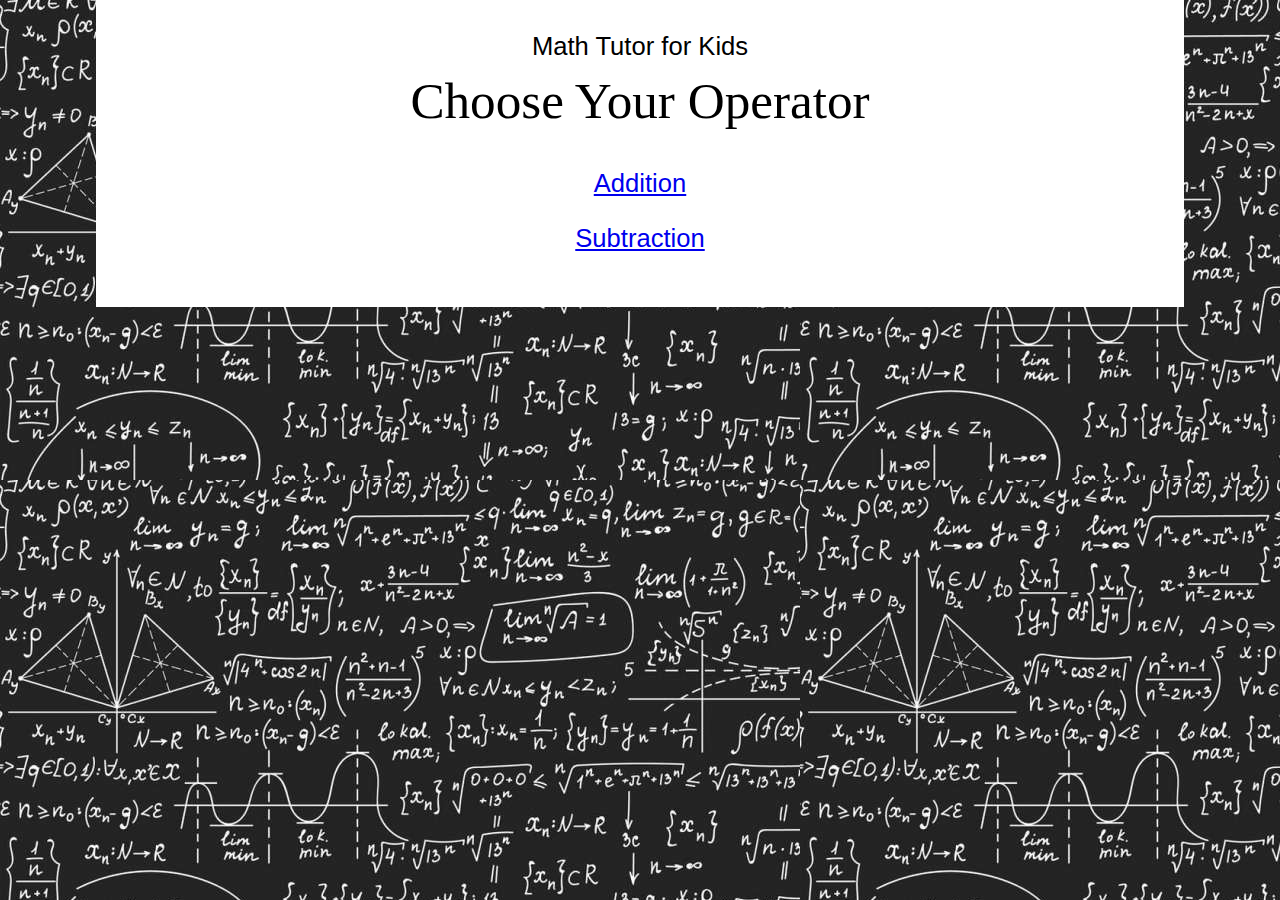
<file: index.html>
<!DOCTYPE html>
<html lang="en">
<head>
    <meta charset="UTF-8">
    <meta name="viewport" content="width=device-width, user-scalable=no">
    <title>Math Tutor - Beta</title>
    <link href="./css/style.css" rel="stylesheet" type="text/css">
</head>

<body>
    <header role="banner">
        <h1>Math Tutor for Kids</h1>
        <h2>Choose Your Operator</h2>
        <br>
        <h1>
            <nav role="navigation" style="text-align: center;">
                <p><a href="./pages/Addition.html" title="Addition">Addition</a></p>
                <p><a href="./pages/Subtraction.html" title="Subtraction">Subtraction</a></p><br>
            </nav>
        </h1>
    </header>    
</body>
</html>
</file>
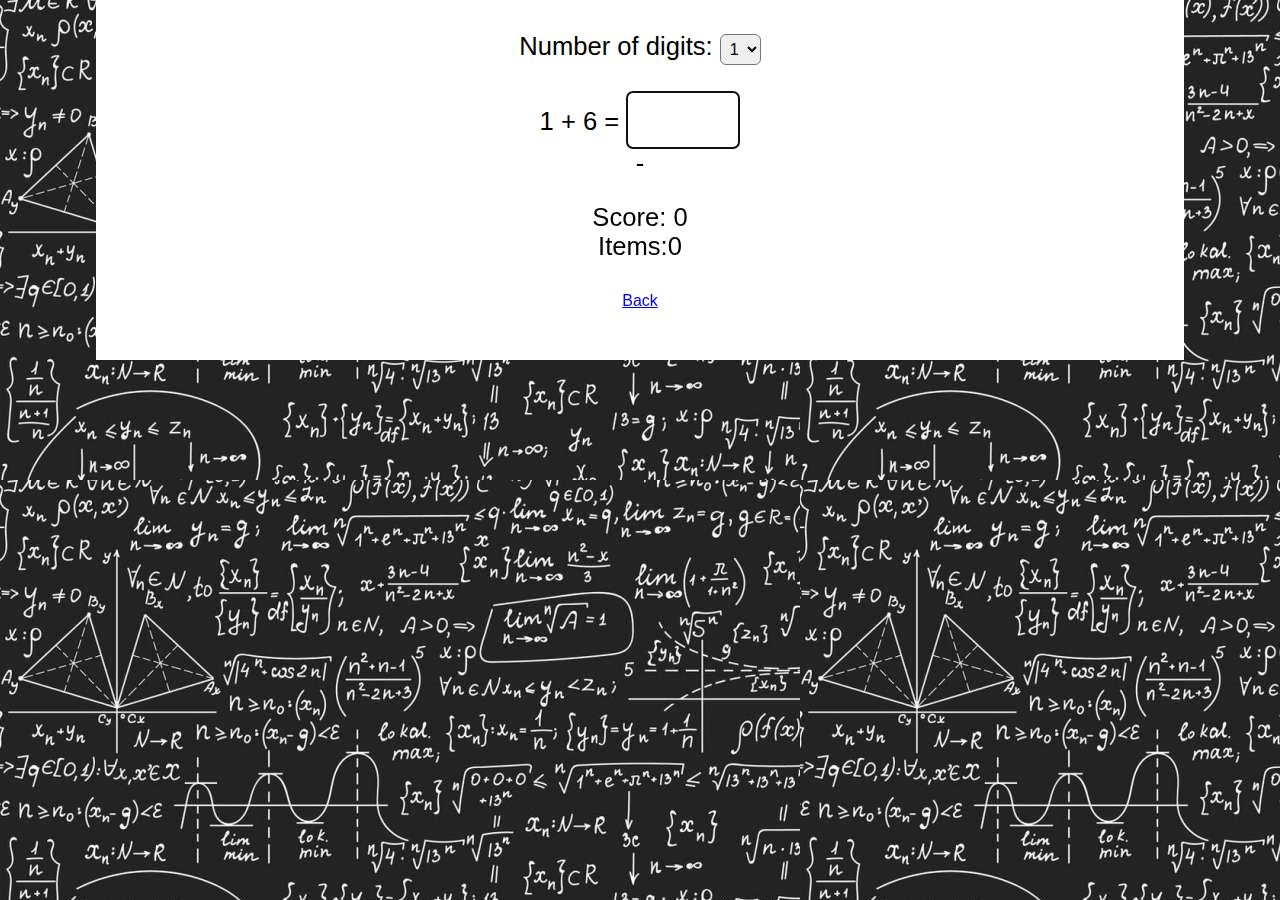
<file: pages/Addition.html>
<!DOCTYPE html>
<html lang="en">
<head>
    <meta charset="UTF-8">
    <meta name="viewport" content="width=device-width, user-scalable=no">
    <title>Addition</title>
    <link href="../css/style.css" rel="stylesheet" type="text/css">
</head>

<body onload="displayEquation()">
    
    <header role="banner">
        <h1>
            <p>
                <label for="inputDigits">Number of digits:</label> 
                <select id="inputDigits" onchange="displayEquation()" style="padding:5px 5px; font-size:16px; border-radius: 6px;">
                    <option value="1">1</option>
                    <option value="2">2</option>
                    <option value="3">3</option>
                </select>
            </p>            

            <label id="lblFirstNum"></label> +
            <label id="lblSecondNum"></label> = 
            <input type="text" id="inputResult" style="font-size:30px; border-color: orange; padding: 10px 10px; border-radius: 6px;" size="3"><br>
            <p id="txtResult">-</p>
            <p id="txtStats"></p>
        </h1>
        
        <p style="text-align: center;"><a href="../index.html" title="back">Back</a></p>

        <div style="text-align: center" id="divWrongAnswers">
        </div>
        <br>

    </header>        
</body>

<script>
    document.getElementById("inputResult")
        .addEventListener("keyup",
        function(event)
        {
            if(document.getElementById("inputResult").value != "")
            {
                document.getElementById("txtResult").style.backgroundColor = "white";
                document.getElementById("txtResult").innerHTML = "-";

                event.preventDefault();
                if (event.keyCode === 13)
                {
                    checkResult();
                }
            }
        }
    );

    var numItems = 0;
    var numCorrect = 0;

    function displayEquation()
    {
        var digit = new Number(document.getElementById("inputDigits").value);
        document.getElementById("txtStats").innerHTML = "Score: " + numCorrect + "<br>Items:" + numItems;
        document.getElementById("lblFirstNum").textContent = Math.floor(Math.random() * Math.pow(10, digit));
        document.getElementById("lblSecondNum").textContent = Math.floor(Math.random() * Math.pow(10, digit));
        document.getElementById("inputResult").value = "";
        document.getElementById("inputResult").focus();
    }

    function checkResult()
    {
        numItems++;
        var firstNum = new Number(document.getElementById("lblFirstNum").textContent);
        var secondNum = new Number(document.getElementById("lblSecondNum").textContent);
        var answer = new Number(document.getElementById("inputResult").value);
        var correctAnswer =  firstNum + secondNum;

        var divStyle;
        if (correctAnswer == answer)
        {
            document.getElementById("txtResult").style.backgroundColor = "lightgreen";
            document.getElementById("txtResult").innerHTML = "Correct!";
            numCorrect++;
            divStyle = ' style="background-color:lightgreen" ';
        }
        else
        {
            document.getElementById("txtResult").style.backgroundColor = "pink";
            document.getElementById("txtResult").innerHTML = "Incorrect!";            
            divStyle = ' style="background-color:pink" ';
        }
        var txtResult = firstNum + " + " + secondNum + " is " + correctAnswer;
        document.getElementById("divWrongAnswers").innerHTML = "<div "+ divStyle +" id='"+numCorrect + "_of_" + numItems+"'>"
                                                                    + txtResult +". Your answer is " + answer 
                                                                +".</br></div>"
                                                                + document.getElementById("divWrongAnswers").innerHTML;

        displayEquation();
    }
</script>    
</html>
</file>
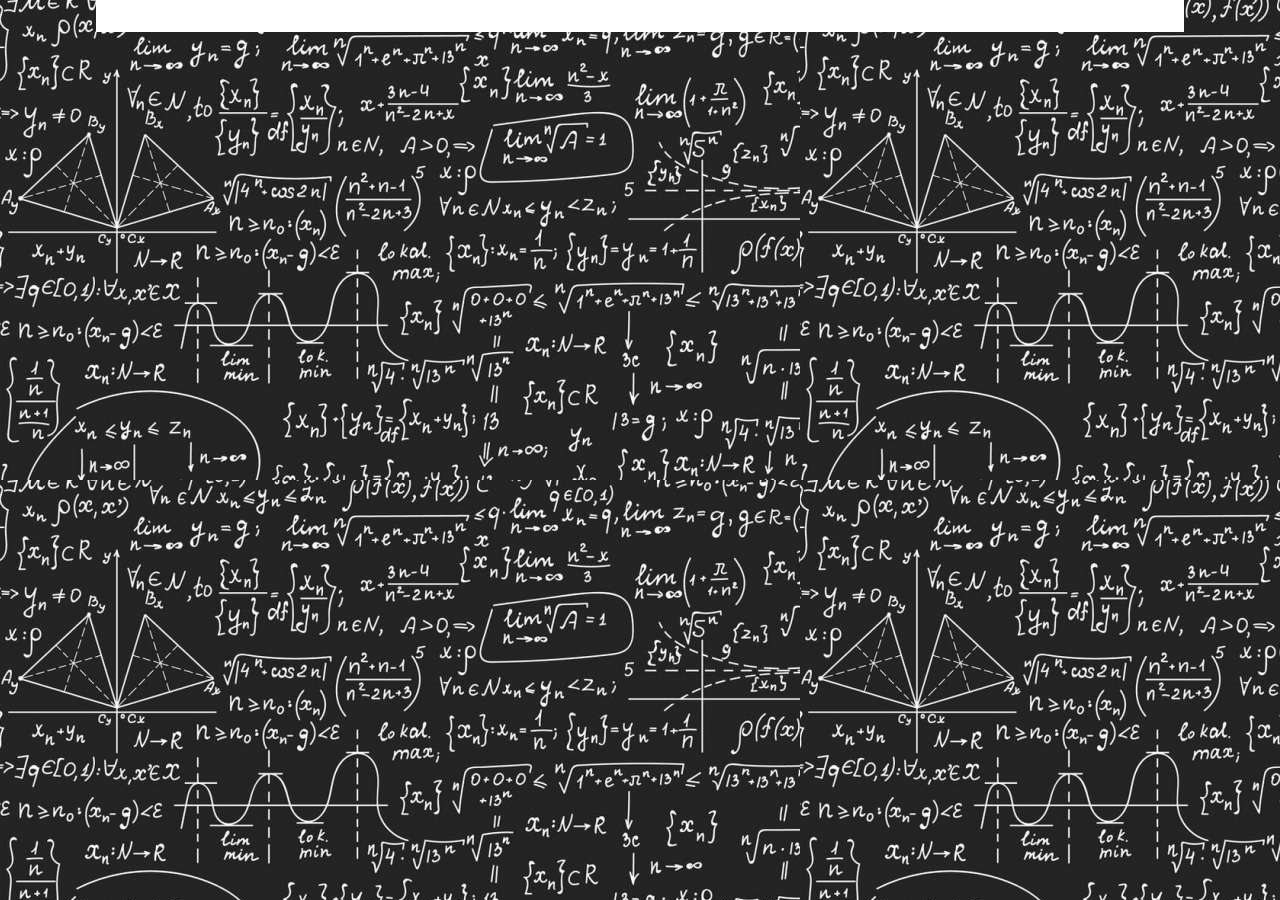
<file: pages/Division.html>
<!DOCTYPE html>
<html lang="en">
<head>
    <meta charset="UTF-8">
    <meta name="viewport" content="width=device-width, user-scalable=no">
    <title>Division</title>
    <link href="../css/style.css" rel="stylesheet" type="text/css">
</head>

<body id="body" onload="initialize()">
</body>

<script>

    var operator = "/";
    var firstNum = 0;
    var secondNum = 0;
    var digit = 1;

    function operation()
    {
        return firstNum / secondNum;
    }

    function getNewSetofNumbers()
    {
        digit = new Number(document.getElementById("inputDigits").value);
        do
        {
            firstNum = Math.floor(Math.random() * Math.pow(10, digit));
            secondNum = Math.floor(Math.random() * Math.pow(10, digit));
        }
        while (firstNum % secondNum != 0 || secondNum == 0)
    }
</script>
<script src="./../scripts/script.js"></script>
</html>
</file>
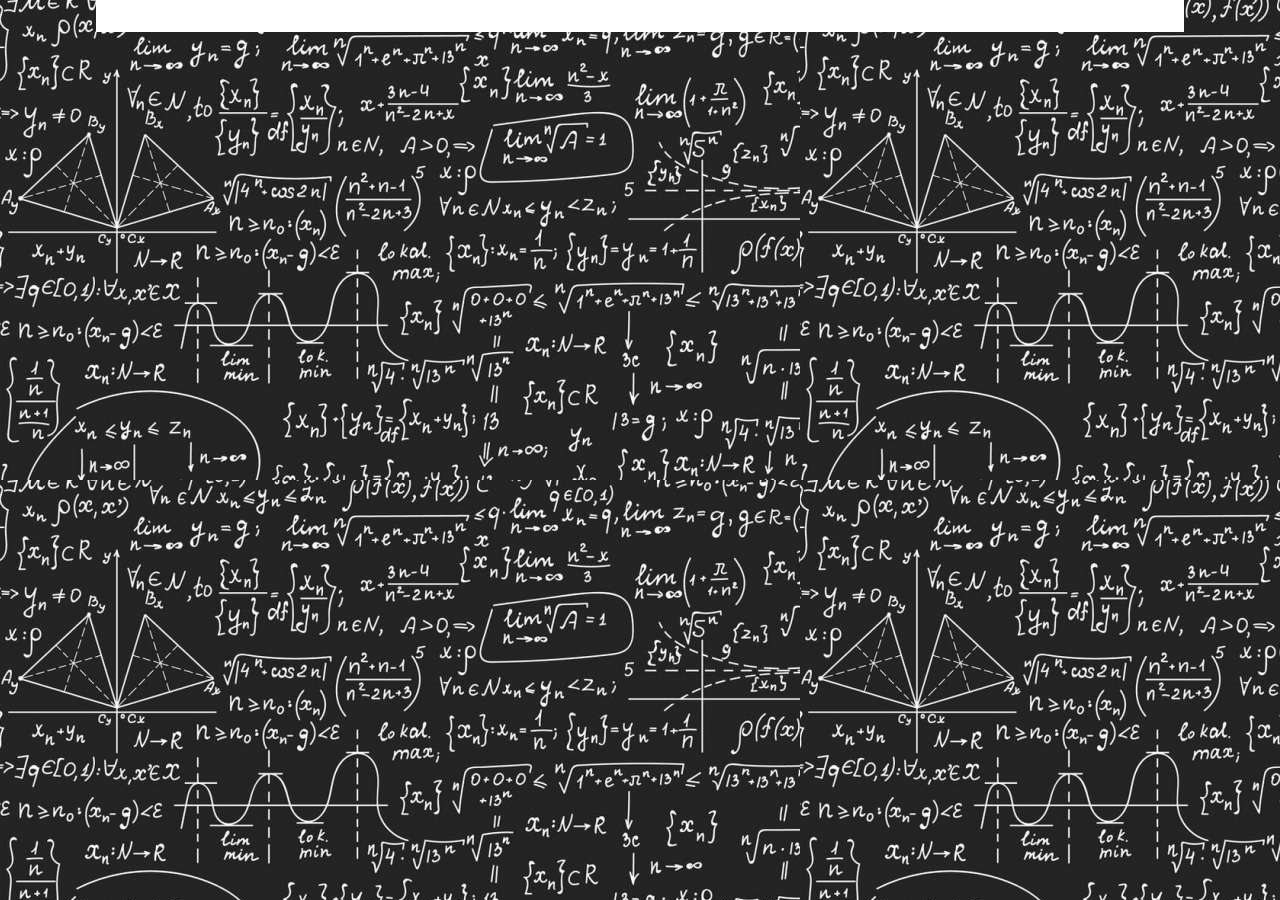
<file: pages/Multiplication.html>
<!DOCTYPE html>
<html lang="en">
<head>
    <meta charset="UTF-8">
    <meta name="viewport" content="width=device-width, user-scalable=no">
    <title>Multiplication</title>
    <link href="../css/style.css" rel="stylesheet" type="text/css">
</head>

<body id="body" onload="initialize()">
</body>

<script>

    var operator = "*";
    var firstNum = 0;
    var secondNum = 0;
    var digit = 1;

    function operation()
    {
        return firstNum * secondNum;
    }

    function getNewSetofNumbers()
    {
        digit = new Number(document.getElementById("inputDigits").value);
        firstNum = Math.floor(Math.random() * Math.pow(10, digit));
        secondNum = Math.floor(Math.random() * Math.pow(10, digit));
    }
</script>
<script src="./../scripts/script.js"></script>
</html>
</file>
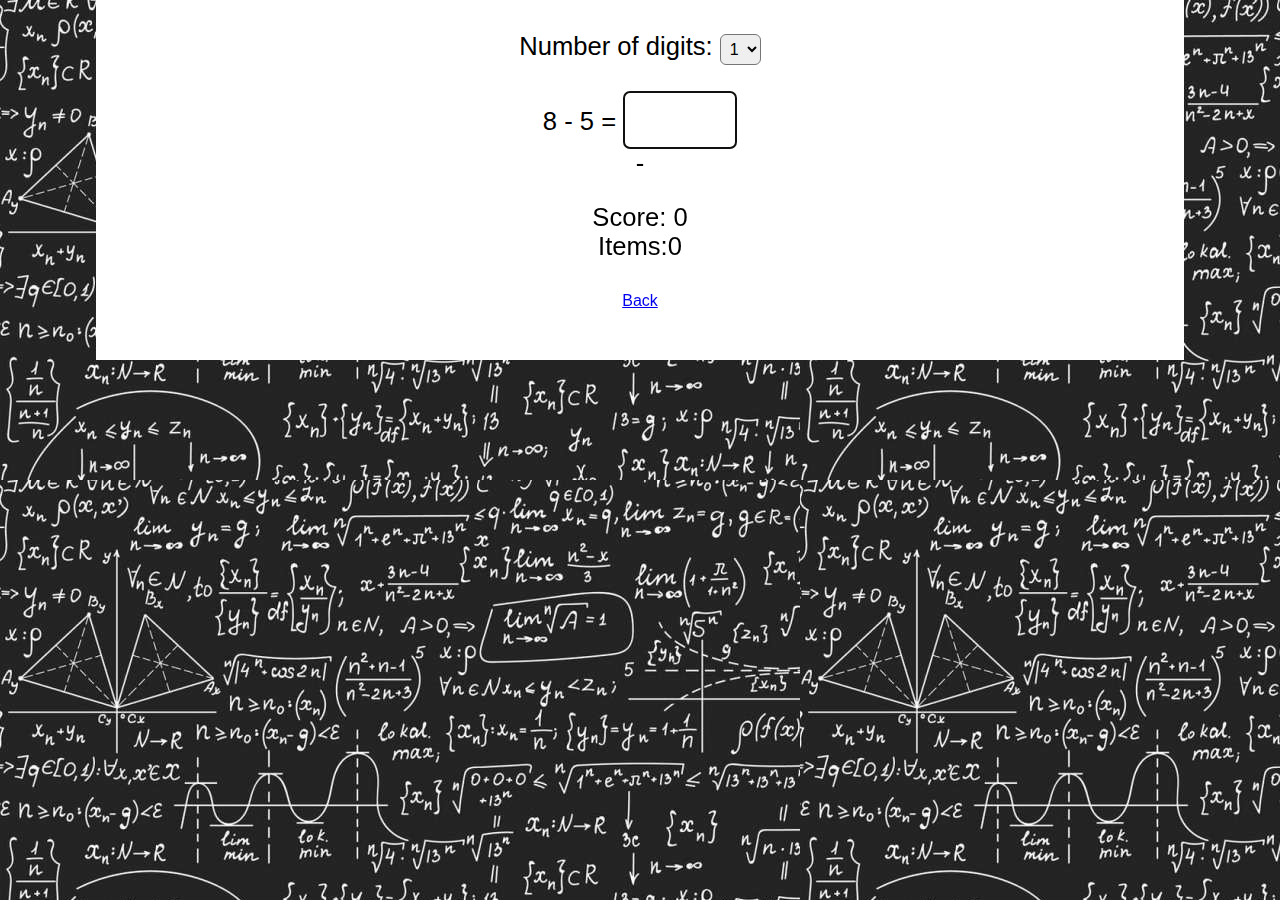
<file: pages/Subtraction.html>
<!DOCTYPE html>
<html lang="en">
<head>
    <meta charset="UTF-8">
    <meta name="viewport" content="width=device-width, user-scalable=no">
    <title>Subtraction</title>
    <link href="../css/style.css" rel="stylesheet" type="text/css">
</head>

<body onload="displayEquation()">
    
    <header role="banner">
        <h1>
            <p>
                <label for="inputDigits">Number of digits:</label> 
                <select id="inputDigits" onchange="displayEquation()" style="padding:5px 5px; font-size:16px; border-radius: 6px;">
                    <option value="1">1</option>
                    <option value="2">2</option>
                    <option value="3">3</option>
                </select>
            </p>

            <label id="lblFirstNum"></label> -
            <label id="lblSecondNum"></label> = 
            <input type="text" id="inputResult" style="font-size:30px; border-color: orange; padding: 10px 10px; border-radius: 6px;" size="3"><br>
            <p id="txtResult">-</p>
            <p id="txtStats"></p>
        </h1>
        
        <p style="text-align: center;"><a href="../index.html" title="back">Back</a></p>

        <div style="text-align: center" id="divWrongAnswers">
        </div>
        <br>

    </header>        
</body>

<script>
    document.getElementById("inputResult")
        .addEventListener("keyup",
        function(event)
        {
            if(document.getElementById("inputResult").value != "")
            {
                document.getElementById("txtResult").style.backgroundColor = "white";
                document.getElementById("txtResult").innerHTML = "-";

                event.preventDefault();
                if (event.keyCode === 13)
                {
                    checkResult();
                }
            }
        }
    );

    var numItems = 0;
    var numCorrect = 0;
    var subtrahend = 0;
    var minuend = 0;

    function getNewSetofNumbers()
    {
        var digit = new Number(document.getElementById("inputDigits").value);

        do
        {
            subtrahend = Math.floor(Math.random() * Math.pow(10, digit));
            minuend = Math.floor(Math.random() * Math.pow(10, digit));
        }
        while (subtrahend < minuend)
    }

    function displayEquation()
    {
        getNewSetofNumbers();
        document.getElementById("txtStats").innerHTML = "Score: " + numCorrect + "<br>Items:" + numItems;
        document.getElementById("lblFirstNum").textContent = subtrahend;
        document.getElementById("lblSecondNum").textContent = minuend;
        document.getElementById("inputResult").value = "";
        document.getElementById("inputResult").focus();
    }

    function checkResult()
    {
        numItems++;
        var answer = new Number(document.getElementById("inputResult").value);
        var correctAnswer =  Number(subtrahend) - Number(minuend);

        var divStyle;
        if (correctAnswer == answer)
        {
            document.getElementById("txtResult").style.backgroundColor = "lightgreen";
            document.getElementById("txtResult").innerHTML = "Correct!";
            numCorrect++;
            divStyle = ' style="background-color:lightgreen" ';
        }
        else
        {
            document.getElementById("txtResult").style.backgroundColor = "pink";
            document.getElementById("txtResult").innerHTML = "Incorrect!";            
            divStyle = ' style="background-color:pink" ';
        }
        var txtResult = subtrahend + " - " + minuend + " is " + correctAnswer;
        document.getElementById("divWrongAnswers").innerHTML = "<div "+ divStyle +" id='"+numCorrect + "_of_" + numItems+"'>"
                                                                    + txtResult +". Your answer is " + answer 
                                                                +".</br></div>"
                                                                + document.getElementById("divWrongAnswers").innerHTML;

        displayEquation();
    }
</script>    
</html>
</file>
<file: css/style.css>
html, body {
    background: #000000; /* Beccapurple */
    background-image: url(../image/bg.jpg);
	margin: 0;
}

h1, h2, h3, h4, h5, h6, p {
	margin: 0;
	padding: 0;
}

h1, h2, h3, h4, h5, h6 {
	color: rgb(0, 0, 0);
}

body {
	font-family: Verdana, Geneva, sans-serif;
	font-size: 100%;
	width: 80%;
	margin-right: auto;
	margin-left: auto;
	padding: 2.5% 2.5% 0;
	background: white;
	line-height: 1.8;
}

h1 {
	font: 1.6em Verdana, Geneva, sans-serif;
	margin-bottom: .4em;
	color: rgb(0, 0, 0);
	text-align: center;
}
h2 {
	font: 3.2em Georgia, "Times New Roman", Times, serif;
	margin-bottom: .2em;
	text-align: center;
}
h3 {
	font-size: 1.2em;
}
p {
	margin-bottom: 1em;
}

button {
	text-align: center;
}
</file>
